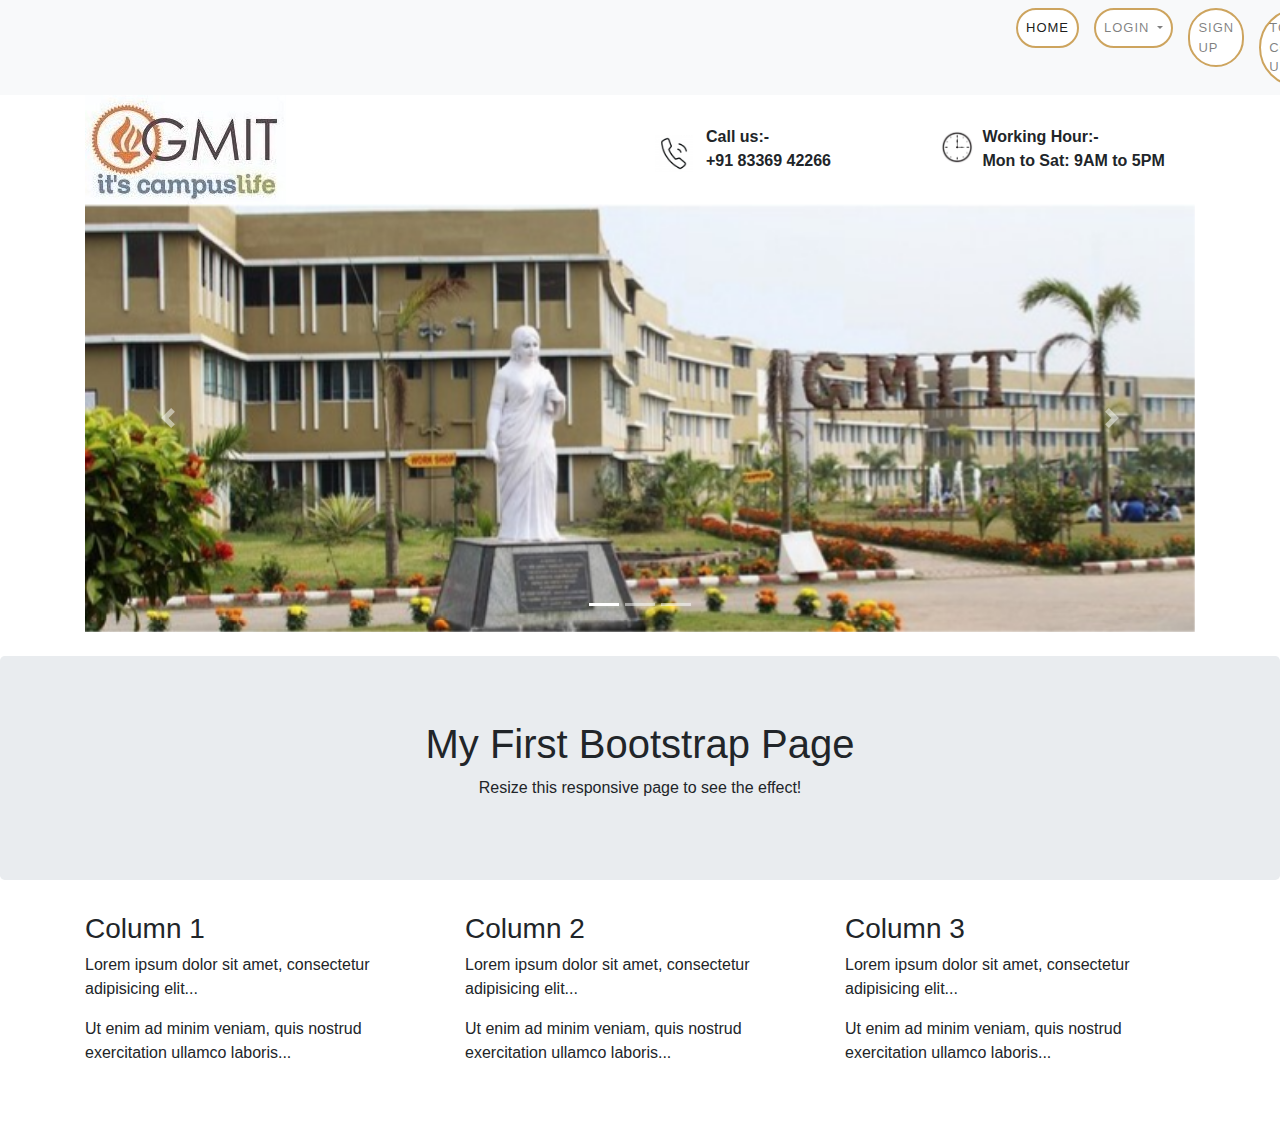
<file: index.html>
<!DOCTYPE html>
<html lang="en">

<head>
    <title>Home</title>
    <meta charset="utf-8">
    <meta name="viewport" content="width=device-width, initial-scale=1">
    <link rel="stylesheet" href="https://maxcdn.bootstrapcdn.com/bootstrap/4.5.2/css/bootstrap.min.css">
    <script src="https://ajax.googleapis.com/ajax/libs/jquery/3.5.1/jquery.min.js"></script>
    <script src="https://cdnjs.cloudflare.com/ajax/libs/popper.js/1.16.0/umd/popper.min.js"></script>
    <script src="https://maxcdn.bootstrapcdn.com/bootstrap/4.5.2/js/bootstrap.min.js"></script>
    <link rel="stylesheet" type="text/css" href="ex.css">
</head>

<body>

    <!-- Navbar -->
    <nav class="navbar navbar-expand-sm bg-light navbar-light">
        <ul class="navbar-nav">
            <li class="nav-item active ">
                <a class="nav-link signup-btn login-btn" id="right" href="index.html">Home</a>
            </li>
            <li class="nav-item dropdown">
                <a class="nav-link dropdown-toggle signup-btn login-btn" href="#" data-toggle="dropdown">Login
                </a>
                <div class="dropdown-menu">
                    <a class="dropdown-item login-btn" href="studentlogin.html">StudentLogin</a>
                    <a class="dropdown-item login-btn" href="facultylogin.html">Faculty Login</a>
                </div>
            </li>
            <li class="nav-item ">
                <a class="nav-link signup-btn login-btn" href="signup.html">Sign Up</a>
            </li>
            <li class="nav-item">
                <a class="nav-link signup-btn login-btn" href="contactus.html">To Contact Us</a>
            </li>
        </ul>
    </nav>

    <div class="container">
        <div class="row">
            <div class="col-sm-6">
                <img src="download1.jpg">
            </div>
            <div class="col-sm-3" id="split">
                <div>
                    <img src="tel.jpg" id="pic1">
                </div>
                <div id="down"><b>Call us:-<br>
                     +91 83369 42266</b></div>
            </div>
            <div class="col-sm-3" id="split1">
                <div>
                    <img src="clock1.png" id="pic2">
                </div>
                <div id="down"><b>Working Hour:-<br>
                        Mon to Sat: 9AM to 5PM</b></div>
            </div>
        </div>
        <div id="demo" class="carousel slide" data-ride="carousel">

            <!-- Indicators -->
            <ul class="carousel-indicators">
              <li data-target="#demo" data-slide-to="0" class="active"></li>
              <li data-target="#demo" data-slide-to="1"></li>
              <li data-target="#demo" data-slide-to="2"></li>
            </ul>
            
            <!-- The slideshow -->
            <div class="carousel-inner">
              <div class="carousel-item active">
                <img src="clg1.jpg" alt="Los Angeles" width="1100" height="500">
              </div>
              <div class="carousel-item">
                <img src="clg2.jpg" alt="Chicago" width="1100" height="500">
              </div>
              <div class="carousel-item">
                <img src="clg3.jpeg" alt="New York" width="1100" height="500">
              </div>
            </div>
            
            <!-- Left and right controls -->
            <a class="carousel-control-prev" href="#demo" data-slide="prev">
              <span class="carousel-control-prev-icon"></span>
            </a>
            <a class="carousel-control-next" href="#demo" data-slide="next">
              <span class="carousel-control-next-icon"></span>
            </a>
          </div>
          

    </div><br>
    <div class="jumbotron text-center">
        <h1>My First Bootstrap Page</h1>
        <p>Resize this responsive page to see the effect!</p>
    </div>

    <div class="container">
        <div class="row">
            <div class="col-sm-4">
                <h3>Column 1</h3>
                <p>Lorem ipsum dolor sit amet, consectetur adipisicing elit...</p>
                <p>Ut enim ad minim veniam, quis nostrud exercitation ullamco laboris...</p>
            </div>
            <div class="col-sm-4">
                <h3>Column 2</h3>
                <p>Lorem ipsum dolor sit amet, consectetur adipisicing elit...</p>
                <p>Ut enim ad minim veniam, quis nostrud exercitation ullamco laboris...</p>
            </div>
            <div class="col-sm-4" id="div1">
                <h3>Column 3</h3>
                <p>Lorem ipsum dolor sit amet, consectetur adipisicing elit...</p>
                <p>Ut enim ad minim veniam, quis nostrud exercitation ullamco laboris...</p>
            </div>
        </div>
    </div>



    <br><br>
</body>

</html>
</file>
<file: ex.css>
#right{
    margin-left: 1000px;
}

#pic{
    
    height: 500px;
    width: 1400px;
    margin-right: 0px;
    
    
}

.signup-btn {
    margin: 0 0 0 15px;
    border: 2px solid #cda45e;
    color: #fff;
    background-color: #fff;
    border-radius: 50px;
    padding: 8px 25px;
    text-transform: uppercase;
    font-size: 13px;
    font-weight: 500;
    letter-spacing: 1px;
    transition: 0.3s;
  }
  .login-btn:hover {
    background: #cda45e;
    color: #fff;
  }

  #split{
      display: grid;
      grid-template-columns: 1fr 4fr;
  }

  #pic1{
      height: 1cm;
      margin-top: 40px;
  }

  #down{
      margin-top: 30px;
  }

  #pic2{
    height: 0.9cm;
    margin-left: 0px;
    margin-top: 35px;
  }

  #split1{
    display: grid;
    grid-template-columns: 1fr 5fr;
  }
  div1{
    box-shadow: 10px 10px;
  }

  #per{
    padding: 0px;
    margin-top: 50px;
    margin-bottom: 20px;
   }

   .carousel-inner img {
    width: 100%;
    height: 100%;
  }
</file>
